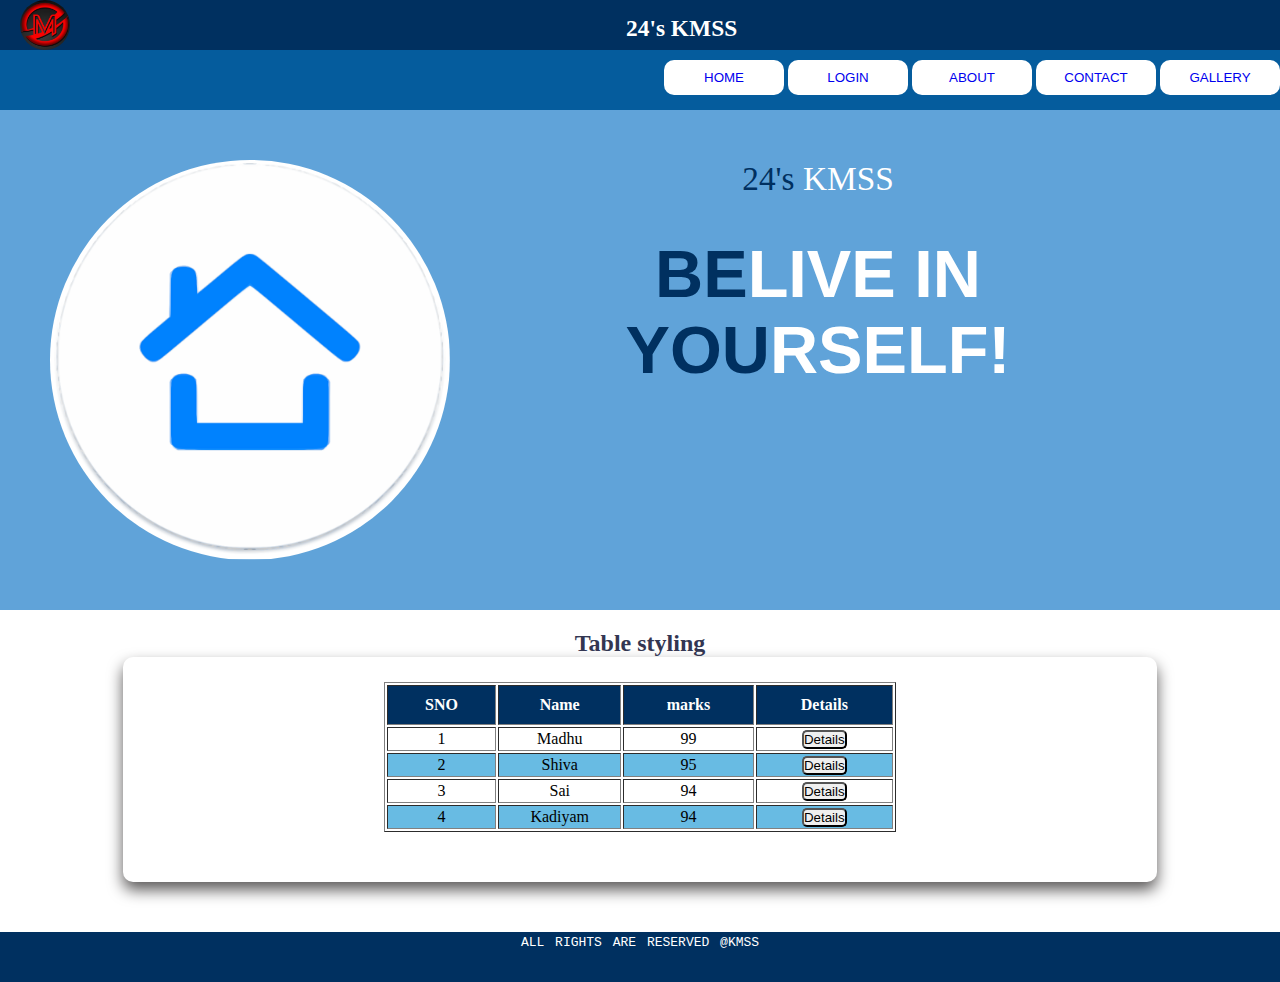
<file: index.html>
<!DOCTYPE html>
<html>
<head>
	<title>20A91A0524</title>
	<link href="page/bs.css" type="text/css" rel="stylesheet">
	<link rel="stylesheet" href="https://cdnjs.cloudflare.com/ajax/libs/animate.css/4.1.1/animate.min.css"/>
	
</head>
<body bgcolor=white>
	<div class="header">
		<div id="ms">
			<img src="images/mss.jpg" width="50px" height="50px">
		</div>
		<div id="wel">
			<h3>24's KMSS</h3>
		</div>
		
	</div>
	<div id="nav">
		<ul>
			<li><a href="index.html">HOME</a></li>
			<li><a href="page/login.html">LOGIN</a></li>
			<li><a href="page/about.html">ABOUT</a></li>
			<li><a href="page/contact.html">CONTACT</a></li>
			<li><a href="page/galery.html">GALLERY</a></li>
		</ul>
		
	</div>
	<div class="main">
		<div class="mainl animate__animated animate__rollIn">
			<img src="images/hom.png" width="400px" height="400px">
		</div>
		<div class="mainr animate__animated animate__fadeInDownBig">
			<p><span style="color:#003060;">24's</span> KMSS<br><br><span style="font-size: 50pt;font-weight: bolder;font-family: sans-serif;"><span style="color:#003060;"> BE</span>LIVE IN<br><span style="color:#003060">YOU</span>RSELF!</p>

		</div>
		
	</div>
	<h2>Table styling</h2>
	<div id="tab">
		<table border="" width="auto" cellspacing="2px">
			<thead>
				<tr>
					<th>SNO</th>
					<th>Name</th>
					<th>marks</th>
					<th>Details</th>
				</tr>
			</thead>
			<tbody>
				<tr>
					<td>1</td>
					<td>Madhu</td>
					<td>99</td>
					<td><button>Details</button></td>
				</tr>
				<tr>
					<td>2</td>
					<td>Shiva</td>
					<td>95</td>
					<td><button>Details</button></td>
				</tr>
				<tr>
					<td>3</td>
					<td>Sai</td>
					<td>94</td>
					<td><button>Details</button></td>
				</tr>
				<tr>
					<td>4</td>
					<td>Kadiyam</td>
					<td>94</td>
					<td><button>Details</button></td>
				</tr>
			</tbody>
		</table>
	</div>
	<footer>
		<code>ALL RIGHTS ARE RESERVED @KMSS</code>
	</footer>


</body>
</html>
</file>
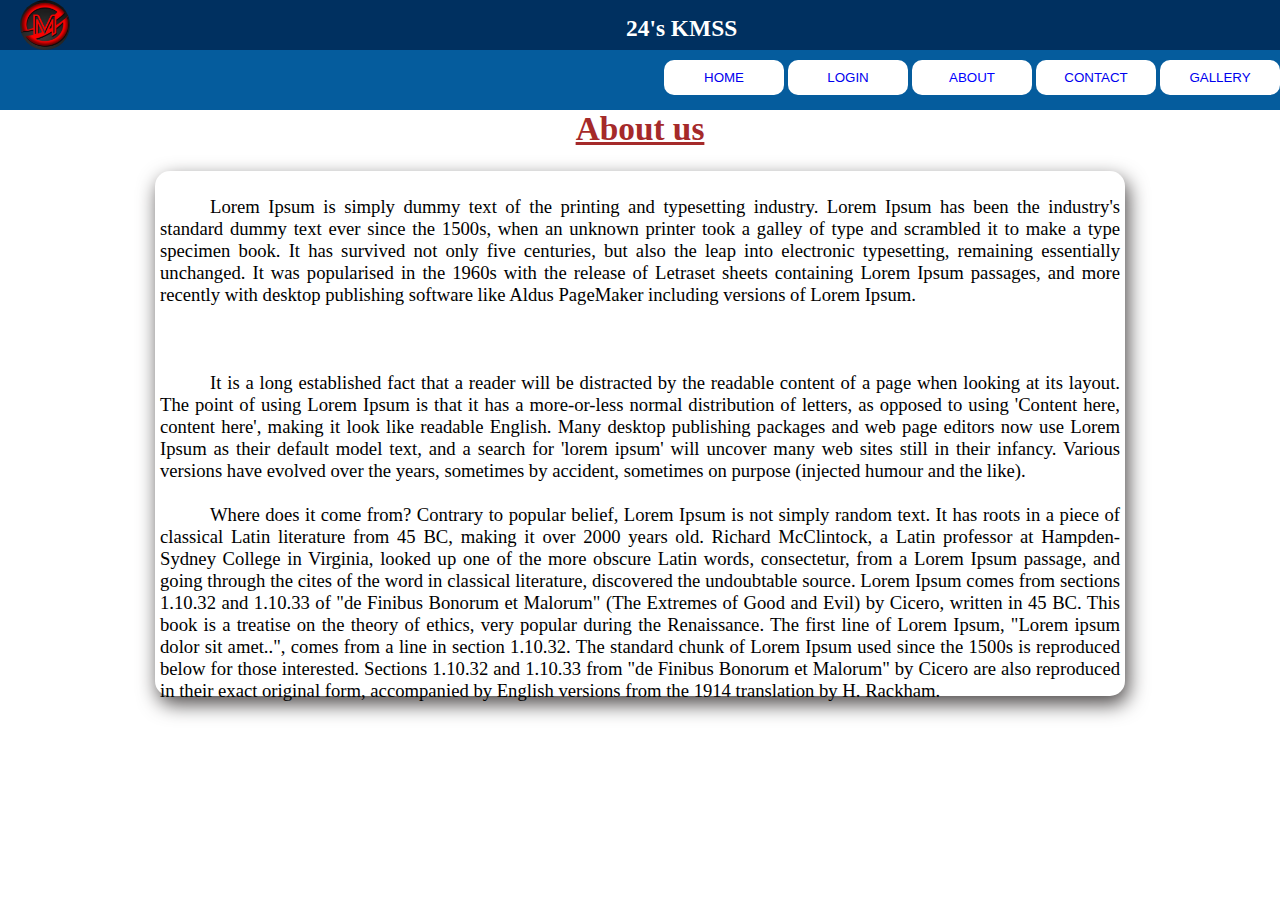
<file: page/about.html>
<!DOCTYPE html>
<html>
<head>
	<title>about</title>
	<link href="bs.css" type="text/css" rel="stylesheet">
	
</head>
<body bgcolor=white>
	<div class="header">
		<div id="ms">
			<img src="../images/mss.jpg" width="50px" height="50px">
		</div>
		<div id="wel">
			<h3>24's KMSS</h3>
		</div>
		
	</div>
	<div id="nav">
		<ul>
			<li><a href="../index.html">HOME</a></li>
			<li><a href="login.html">LOGIN</a></li>
			<li>ABOUT</li>
			<li><a href="contact.html">CONTACT</a></li>
			<li><a href="galery.html">GALLERY</a></li>
		</ul>
		
	</div>
	<div id="he">
		<h4>About us</h4>
	</div><br>
	<div id="maine">
		<p>Lorem Ipsum is simply dummy text of the printing and typesetting industry. Lorem Ipsum has been the industry's standard dummy text ever since the 1500s, when an unknown printer took a galley of type and scrambled it to make a type specimen book. It has survived not only five centuries, but also the leap into electronic typesetting, remaining essentially unchanged. It was popularised in the 1960s with the release of Letraset sheets containing Lorem Ipsum passages, and more recently with desktop publishing software like Aldus PageMaker including versions of Lorem Ipsum.</p><br>

            <br><br><p>It is a long established fact that a reader will be distracted by the readable content of a page when looking at its layout. The point of using Lorem Ipsum is that it has a more-or-less normal distribution of letters, as opposed to using 'Content here, content here', making it look like readable English. Many desktop publishing packages and web page editors now use Lorem Ipsum as their default model text, and a search for 'lorem ipsum' will uncover many web sites still in their infancy. Various versions have evolved over the years, sometimes by accident, sometimes on purpose (injected humour and the like).</p><br>
            
            
            <p>Where does it come from?
            Contrary to popular belief, Lorem Ipsum is not simply random text. It has roots in a piece of classical Latin literature from 45 BC, making it over 2000 years old. Richard McClintock, a Latin professor at Hampden-Sydney College in Virginia, looked up one of the more obscure Latin words, consectetur, from a Lorem Ipsum passage, and going through the cites of the word in classical literature, discovered the undoubtable source. Lorem Ipsum comes from sections 1.10.32 and 1.10.33 of "de Finibus Bonorum et Malorum" (The Extremes of Good and Evil) by Cicero, written in 45 BC. This book is a treatise on the theory of ethics, very popular during the Renaissance. The first line of Lorem Ipsum, "Lorem ipsum dolor sit amet..", comes from a line in section 1.10.32.
            
            The standard chunk of Lorem Ipsum used since the 1500s is reproduced below for those interested. Sections 1.10.32 and 1.10.33 from "de Finibus Bonorum et Malorum" by Cicero are also reproduced in their exact original form, accompanied by English versions from the 1914 translation by H. Rackham.</p>
	</div>
</body>
</html>
</file>
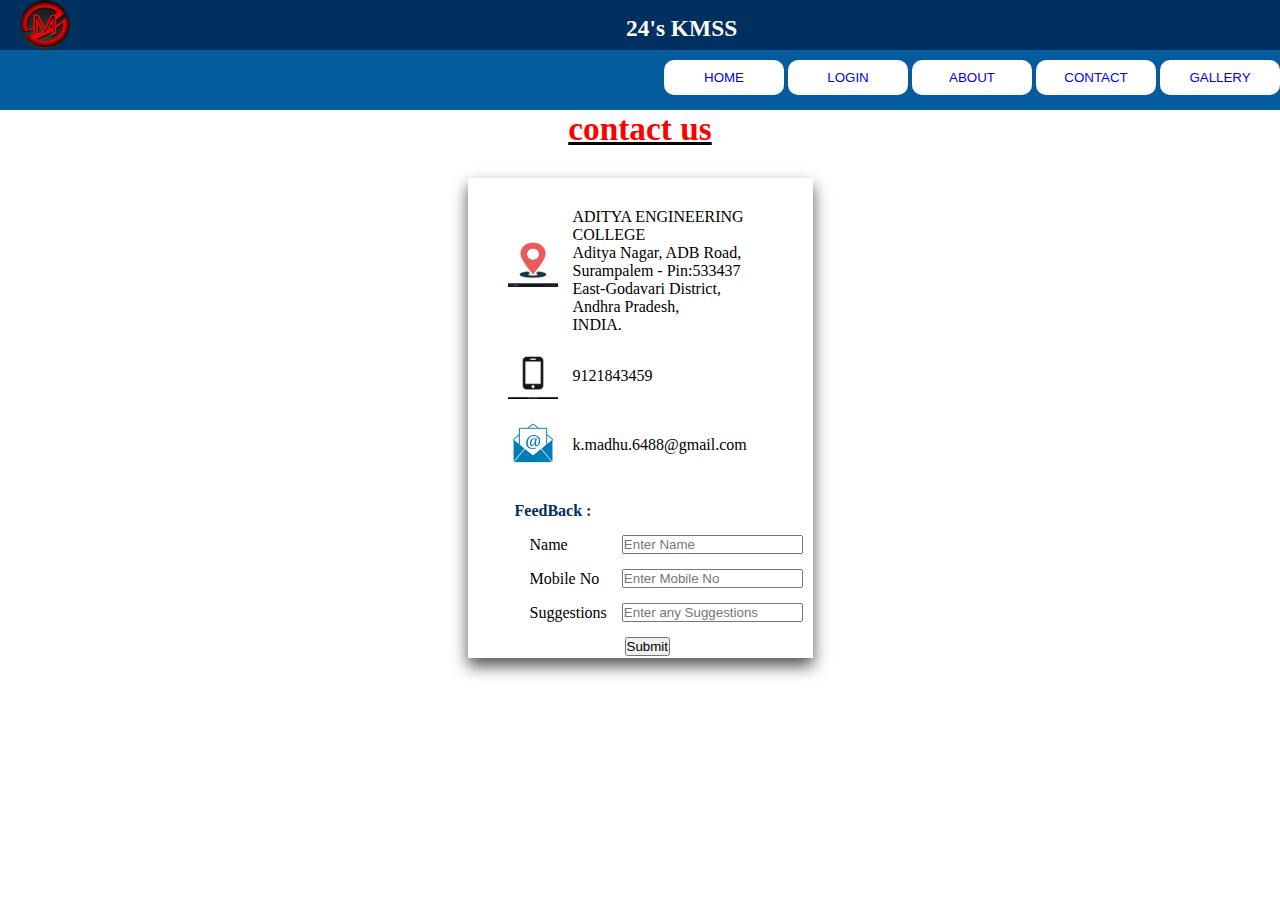
<file: page/contact.html>
<!DOCTYPE html>
<html>
<head>
	<title>contact</title>
	<link href="bs.css" type="text/css" rel="stylesheet">
	
</head>
<body bgcolor=white>
	<div class="header">
		<div id="ms">
			<img src="../images/mss.jpg" width="50px" height="50px">
		</div>
		<div id="wel">
			<h3>24's KMSS</h3>
		</div>
		
	</div>
	<div id="nav">
		<ul>
			<li><a href="../index.html">HOME</a></li>
			<li><a href="login.html">LOGIN</a></li>
			<li><a href="about.html">ABOUT</a></li>
			<li>CONTACT</li>
			<li><a href="galery.html">GALLERY</a></li>
		</ul>
		
	</div>
    <center><u><h3 style="color: red;font-size: 25pt;">contact us</h3></u></center>
        <div class="con">
        <table cellspacing="15px">
            <tr>
                <td><img src="../images/address.jpg" width="50px" height="50px"</td>
                <td><p>ADITYA ENGINEERING COLLEGE
                    <br>Aditya Nagar, ADB Road,
                    <br>Surampalem - Pin:533437
                    <br>East-Godavari District,       
                    <br>Andhra Pradesh,
                    <br>INDIA.</p></td>
            </tr>
            <tr>
                <td><img src="../images/phone.jpg" width="50px" height="50px"></td>
                <td>9121843459</td>
            </tr>
            <tr>
                <td><img src="../images/mail.jpg" width="50px" height="50px"></td>
                <td>k.madhu.6488@gmail.com</td>
            </tr>
        </table>
        <div class="con1">
        <p style="color: #003060;"><b>FeedBack :</b></p>
        <form>
        <table cellpadding="15px" cellspacing="15px">
            <tr>
                <td><label>Name</label></td>
                <td><input type="text" name="text" placeholder="Enter Name"></td>
            </tr>
            <tr>
                <td><label>Mobile No</label></td>
                <td><input type="text" placeholder="Enter Mobile No"></td>
            </tr>
            <tr>
                <td><label>Suggestions</label></td>
                <td><input type="text" placeholder="Enter any Suggestions"></td>
            </tr>

        </table>
        <button style="margin-left:110px ;" onclick="alert('Submitted Successfully')">Submit</button>
        </form>
        </div>
    </div>
</body>
</html>
</file>
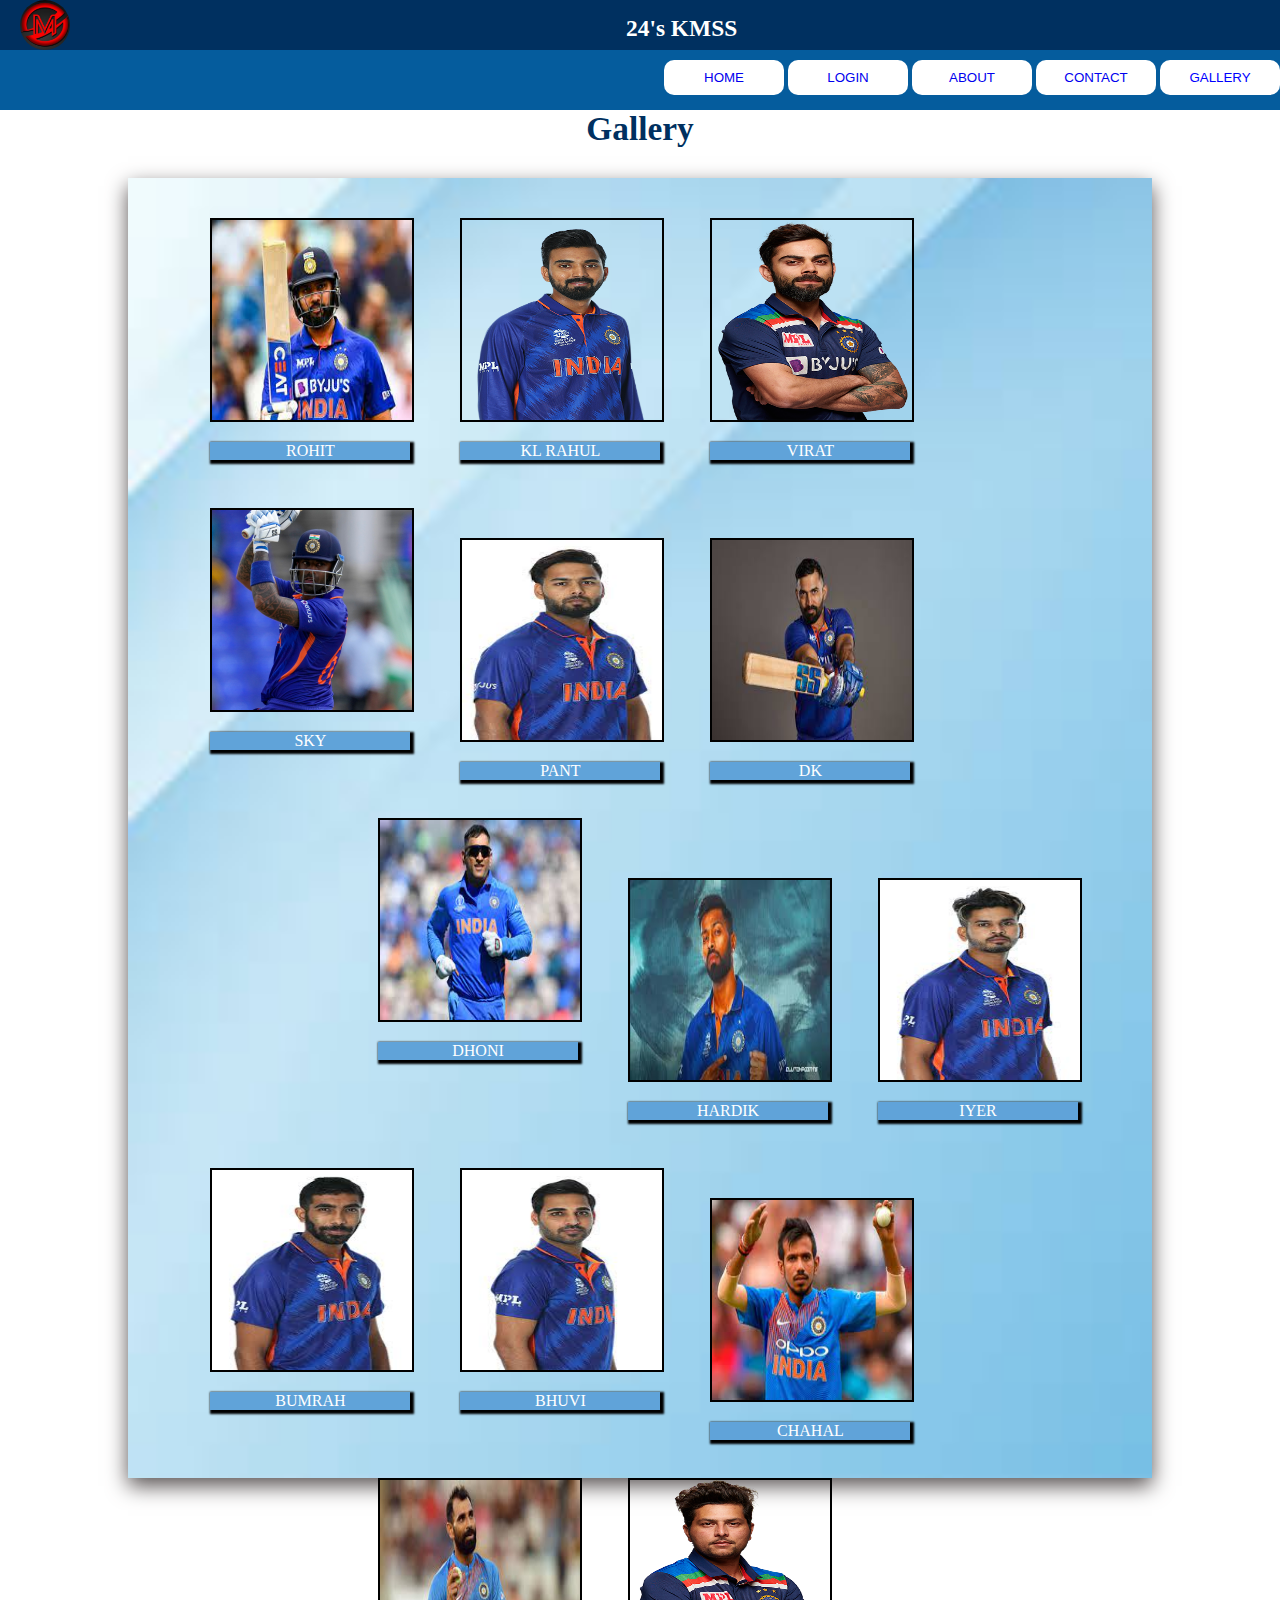
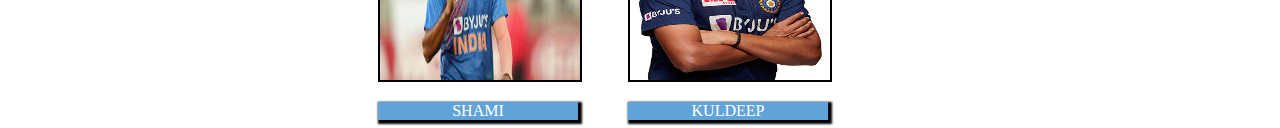
<file: page/galery.html>
<html>
<head>
    <title>gallery</title>
    <link rel="stylesheet" href="bs.css"/>
    <link rel="stylesheet" href="https://cdnjs.cloudflare.com/ajax/libs/animate.css/4.1.1/animate.min.css"/>
    <meta name="viewport" content="width=device-width,initial-scale=1.0">
</head>
<body>
	<div class="header">
		<div id="ms">
			<img src="../images/mss.jpg" width="50px" height="50px">
		</div>
		<div id="wel">
			<h3>24's KMSS</h3>
		</div>
		
	</div>
	<div id="nav">
		<ul>
			<li><a href="../index.html">HOME</a></li>
			<li><a href="login.html">LOGIN</a></li>
			<li><a href="about.html">ABOUT</a></li>
			<li><a href="contact.html">CONTACT</a></li>
			<li>GALLERY</li>
		</ul>
		
	</div>
	<center><h3 style="color: #003060 ;font-size: 25pt;">Gallery</h3></center>
	<div class="gal animate__animated animate__bounceInLeft">
		<div class="gr">
			<div class="gim">
				<img class="gl" src="../images/rohit.jpg">
				<div class="in nam">
					<p>ROHIT</p>
				</div>
			</div>
			<div class="gim">
				<img class="gl" src="../images/kl.png">
				<div class="in nam">
					<p>KL RAHUL</p>
				</div>
			</div>
			<div class="gim">
				<img class="gl" src="../images/vk.png">
				<div class="in nam">
					<p>VIRAT</p>
				</div>
			</div>
			<div class="gim">
				<img class="gl" src="../images/surya.jpg">
				<div class="in nam">
					<p>SKY</p>
				</div>
			</div>
		</div>
		<div class="gr1">
			<div class="gim">
				<img class="gl1" src="../images/rp.jpg">
				<div class="in">
					<p>PANT</p>
				</div>
			</div>
			<div class="gim">
				<img class="gl1" src="../images/dk.jpg">
				<div class="in">
					<p>DK</p>
				</div>
			</div>
			<div class="gim">
				<img class="gl1" src="../images/msd.jpg">
				<div class="in">
					<p>DHONI</p>
				</div>
			</div>
		</div>
		<div class="gr">
			<div class="gim">
				<img class="gl" src="../images/hp.jpg">
				<div class="in nam">
					<p>HARDIK</p>
				</div>
			</div>
			<div class="gim">
				<img class="gl" src="../images/iyer.jpg">
				<div class="in nam">
					<p>IYER</p>
				</div>
			</div>
			<div class="gim">
				<img class="gl" src="../images/boom.jpg">
				<div class="in nam">
					<p>BUMRAH</p>
				</div>
			</div>
			<div class="gim">
				<img class="gl" src="../images/bhuvi.jpg">
				<div class="in nam">
					<p>BHUVI</p>
				</div>
			</div>
		</div>
		<div class="gr1">
			<div class="gim">
				<img class="gl1" src="../images/chahal.jpg">
				<div class="in">
					<p>CHAHAL</p>
				</div>
			</div>
			<div class="gim">
				<img class="gl1" src="../images/shami.jpg">
				<div class="in">
					<p>SHAMI</p>
				</div>
			</div>
			<div class="gim">
				<img class="gl1" src="../images/kul.png">
				<div class="in">
					<p>KULDEEP</p>
				</div>
			</div>
		</div>

		

			

		</div>

	</div>
    
</body>
</html>
</file>
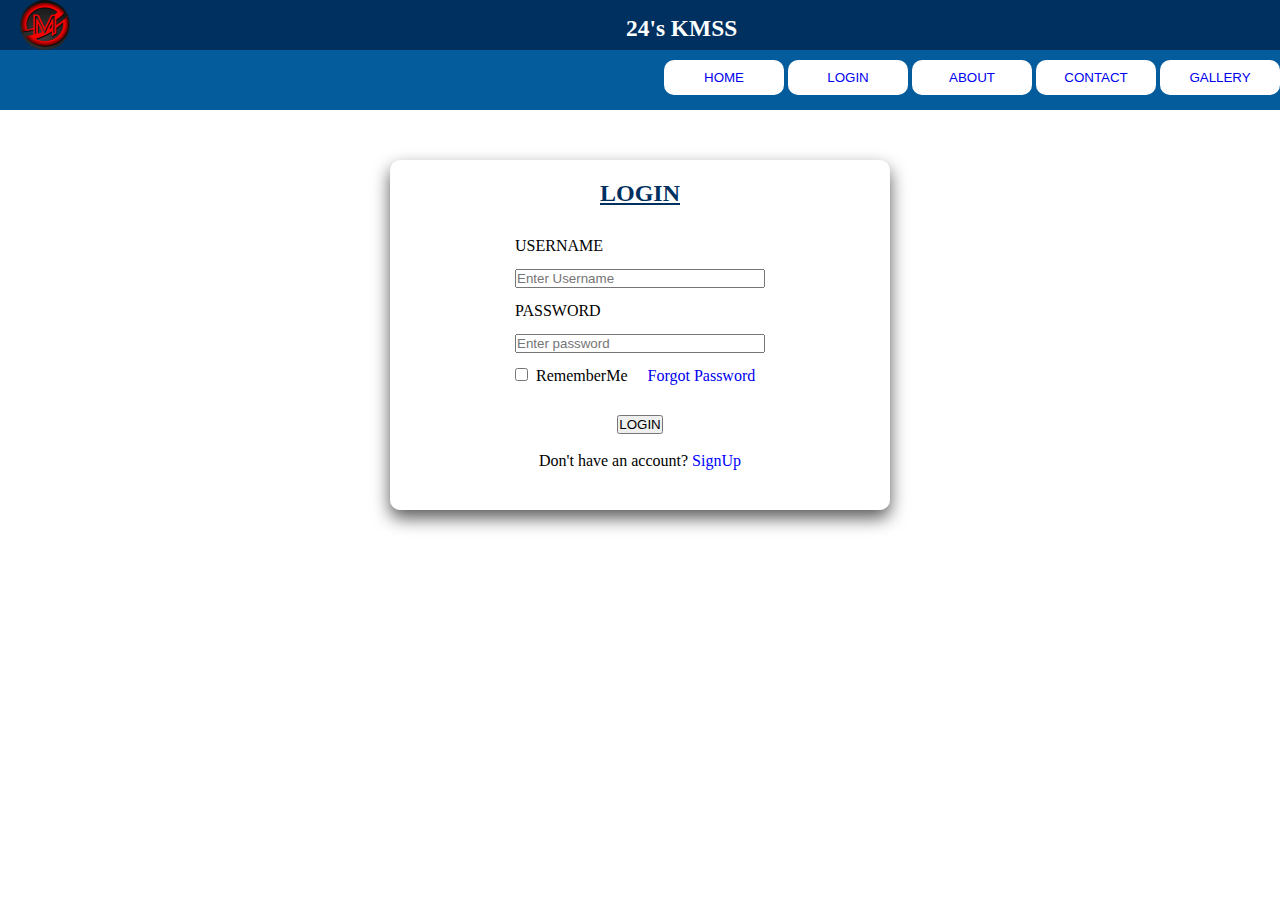
<file: page/login.html>
<html>
<head>
    <title>login</title>
    <link rel="stylesheet" href="bs.css"/>
    <link rel="stylesheet" href="https://cdnjs.cloudflare.com/ajax/libs/animate.css/4.1.1/animate.min.css"/>
    <meta name="viewport" content="width=device-width,initial-scale=1.0">
    
</head>
<body>
	<div class="header">
		<div id="ms">
			<img src="../images/mss.jpg" width="50px" height="50px">
		</div>
		<div id="wel">
			<h3>24's KMSS</h3>
		</div>
		
	</div>
	<div id="nav">
		<ul>
			<li><a href="../index.html">HOME</a></li>
			<li><a href="login.html">LOGIN</a></li>
			<li><a href="about.html">ABOUT</a></li>
			<li><a href="contact.html">CONTACT</a></li>
			<li><a href="galery.html">GALLERY</a></li>
		</ul>
		
	</div>
    <center>
        <div class="a animate__animated animate__backInDown">
        <center>
            <h2 style="color: #003060;"><u>LOGIN</u></h2>
            <br>
            <form>
                <table cellpadding="10px" cellspacing="10px">
                    <tr>
                        <td><label>USERNAME</label></td>
                    </tr>
                    <tr>
                        <td><input type="text" name="text" placeholder="Enter Username" style="width: 250px;height: auto;"></td>
                    </tr>
                    <tr>
                        <td><label>PASSWORD</label></td>
                    </tr>
                    <tr>
                        <td><input type="password" name="password" placeholder="Enter password" style="width: 250px;height: auto;"></td>
                    </tr>
                    <tr>
                        <td><input type="checkbox" name="remember">&nbsp;&nbsp;<label>RememberMe</label>&nbsp;&nbsp;&nbsp;&nbsp;
                        <a href="#">Forgot Password</a></td>
                    </tr>
                </table>
                <br>
                <input type="submit" name="LOGIN" value="LOGIN">
    
            </form>
            <br>
            <p>Don't have an account?  <a href="signup.html" style="color: blue;">SignUp</a></p>
    
        </center>
    </div>
    </center>
</body>
</html>
</file>
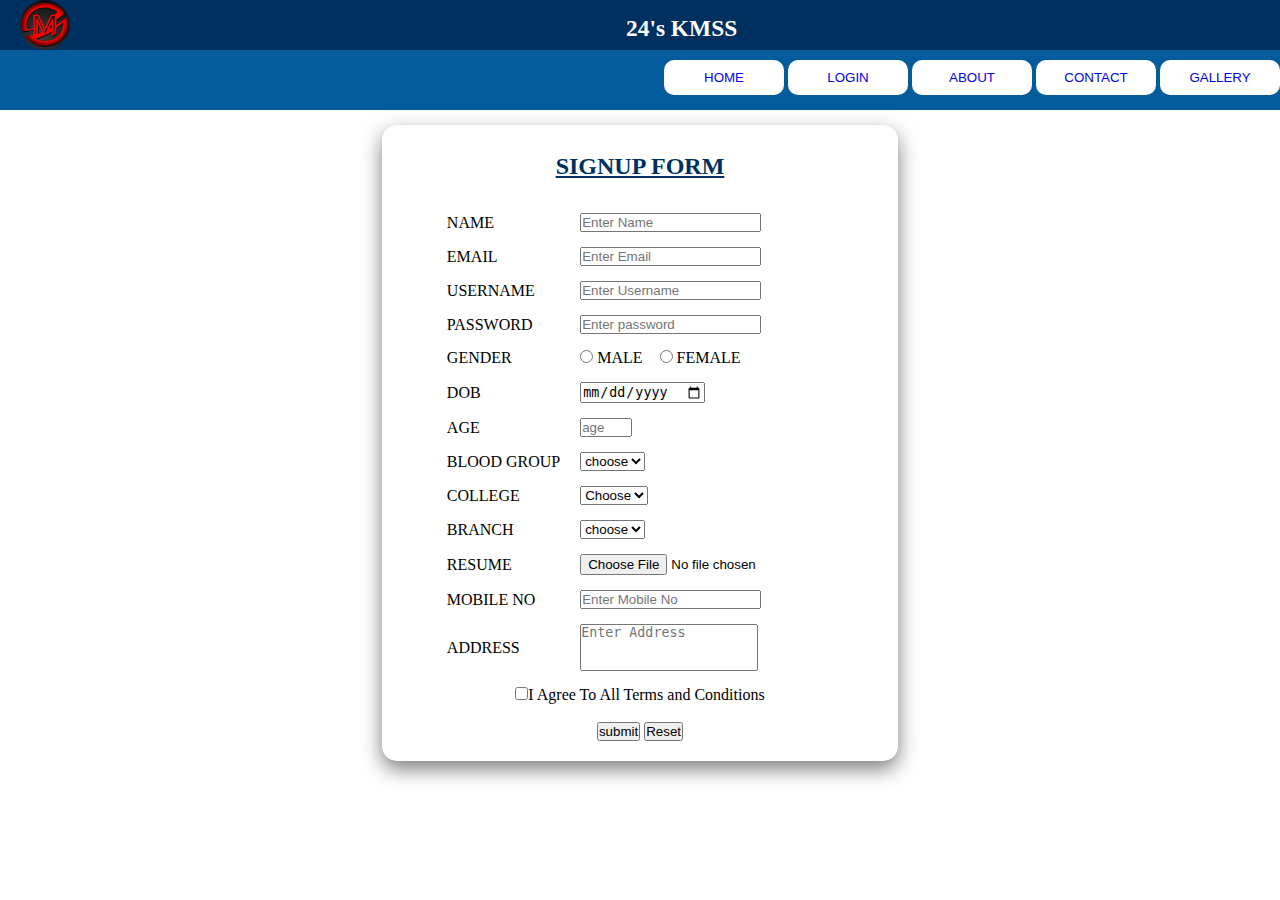
<file: page/signup.html>
<html>
<head>
    <title>signup</title>
    <link rel="stylesheet" href="bs.css"/>
    <link rel="stylesheet" href="https://cdnjs.cloudflare.com/ajax/libs/animate.css/4.1.1/animate.min.css"/>
    <meta name="viewport" content="width=device-width,initial-scale=1.0">
    
</head>
<body>
	<div class="header">
		<div id="ms">
			<img src="../images/mss.jpg" width="50px" height="50px">
		</div>
		<div id="wel">
			<h3>24's KMSS</h3>
		</div>
		
	</div>
	<div id="nav">
		<ul>
			<li><a href="../index.html">HOME</a></li>
			<li><a href="login.html">LOGIN</a></li>
			<li><a href="about.html">ABOUT</a></li>
			<li><a href="contact.html">CONTACT</a></li>
			<li><a href="galery.html">GALLERY</a></li>
		</ul>
		<center>
            <div class="b animate__animated animate__bounceInDown">
                <center>
                <h2 style="color:#003060;"><u>SIGNUP FORM</u></h2>
                <br>
                <form>
                    <table cellspacing="15px" cellpadding="10px">
                        <tr>
                            <td>NAME</label></td>
                            <td><input type="text" name="name" placeholder="Enter Name"></td>
                        </tr>
                        <tr>
                            <td><label>EMAIL</label></td>
                            <td><input type="email" name="email" placeholder="Enter Email"></td>
                        </tr>
                        <tr>
                            <td><label>USERNAME</label></td>
                            <td><input type="text" name="name" maxlength="8" minlength="4" placeholder="Enter Username"></td>
                        </tr>
                        <tr>
                            <td><label>PASSWORD</label></td>
                            <td><input type="password" name="password" placeholder="Enter password" minlength="4" maxlength="8"></td>
                        </tr>
                        <tr>
                            <td><label>GENDER</label></td>
                            <td><input type="radio" name="gender" value="male">&nbsp;<label>MALE</label>&nbsp;&nbsp;
                            <input type="radio" name="gender" value="female">&nbsp;<label>FEMALE</label></td>
                        </tr>
                        <tr>
                            <td><label>DOB</label></td>
                            <td><input type="date" value="dob"></td>
                        </tr>
                        <tr>
                            <td><label>AGE</label></td>
                            <td><input type="number" name="age" min=16 max=24 placeholder="age"></td>
                        </tr>
                        <tr>
                            <td><label>BLOOD GROUP</label></td>
                            <td><select name="bg">
                                <option>choose</option>
                                <option>B+</option>
                                <option>B-</option>
                                <option>O+</option>
                                <option>O-</option>
                                <option>A+</option>
                                <option>A-</option>
                            </select></td>
                        </tr>
                        <tr>
                            <td><label>COLLEGE</label></td>
                            <td><select>
                                <option>Choose</option>
                                <option>AEC</option>
                                <option>ACET</option>
                                <option>ACOE</option>
                            </select></td>
                        </tr>
                        <tr>
                            <td><label>BRANCH</label></td>
                            <td><select name="bg">
                                <option>choose</option>
                                <option>CSE</option>
                                <option>IT</option>
                                <option>ECE</option>
                                <option>EEE</option>
                                <option>CIVIL</option>
                                <option>MECH</option>
                            </select></td>
                        </tr>
                        <!--<tr>
                            <td><label><b>HOBBIES</b></label></td>
                        </tr>
                        <tr>
                            <td><input type="checkbox" value="hobbie1"><label>Reading Books</label></td>
                            <td><input type="checkbox" value="hobbie2"><label>Playing Games</label></td>
                        </tr>
                        <tr>
                            <td><input type="checkbox" value="hobbie3"><label>Listening Music</label></td>
                            <td><input type="checkbox" value="hobbie4"><label>Watching Movies</label></td>
                        </tr>
                        <tr>
                            <td><label><b>LANGUAGES</b></label></td>
                            <td><input type="checkbox" value="l1"><label>English</label>&nbsp; &nbsp;
                                <input type="checkbox" value="l2"><label>Telugu</label>&nbsp;&nbsp;
                                <input type="checkbox" value="l2"><label>Hindi</label></td>
                            </tr>-->
                        <tr>
                            <td><label>RESUME</label></td>
                            <td><input type="file"></td>
                        </tr>
                        <tr>
                            <td><label>MOBILE NO</label></td>
                            <td><input type="text" maxlength="10" placeholder="Enter Mobile No"></td>
                        </tr>
                        <tr>
                            <td><label>ADDRESS</label></td>
                            <td><textarea style="resize: none;" cols="20" rows="3"  name="address" placeholder="Enter Address"></textarea></td>
                        </tr>
                    </table>
                    <input type="checkbox" name="terms"><label>I Agree To All Terms and Conditions</label></td><br><br>
                    <div id="c">
                    <button onclick="alert('submitted succesfully')">submit</button>
                    <button>Reset</button>
                    
                    </div>
        
                </form>
            </center>
            
        </div>
        </center>
        </body>
        </html>
</file>
<file: page/bs.css>
*{
    padding: 0;
    margin: 0;
}
.header{
    height: 50px;
    background:#003060 ;
    color:white;
    font-size: 15pt;
    /* padding-top: 10pt; */
    
}
#wel{
    width: 75%;
    margin: auto;
    padding-top: 15px;
}
#wel h3{
    text-align: center;

}
#ms{
    float: left;
    width: 19%;
}
#ms img{
    border-radius: 50%;
    margin-left: 20px;
}
#nav{
    width: 100%;
    height: 60px;
    background:#055C9D;
    text-align: right;
    

   }
#nav ul{
    margin: auto;
    padding:0px;
}
#nav ul li{
    color:blue;
    margin-top: 10px;
    display: inline-block;
    padding:10px;
    width:100px;
    background: white;
    border-radius: 10px;
    font-family: 'Lucida Sans', 'Lucida Sans Regular', 'Lucida Grande', 'Lucida Sans Unicode', Geneva, Verdana, sans-serif;
    text-align: center;
    font-size: 10pt;

}
#nav ul li:hover{
    color: red;
    background-color:#BBE7FE;
}
#he
{
    text-align: center;
    text-decoration: underline;
    color:brown ;
    font-size: 25pt;
    margin-bottom: 5px;
}
.main{
    height: 500px;  
    width:100%;
    background-color: #60A3D9;

}
.main .mainl{
    width:30%;
    height: 500px;
    margin-left: 50px;
    float:left;
}
.main .mainl img{
    border-radius: 50%;
    margin-top: 50px;
}
.main .mainr{
    float:left;
    width:60%;
    height:500px;
}
.main .mainr p{
    text-align: center;
    color: white;
    margin-top: 50px;
    font-size: 25pt;

}


#maine{
    height: 500px;  
    width:75%;
    margin: auto;
    padding-left: 5px;
    padding-right: 5px;
    box-shadow: 3px 8px 20px 0px rgb(76, 72, 72);
    border-radius: 15px;
    padding-top: 25px;
    text-align: justify;
    font-size: 14pt;
    text-indent: 50px;

}

h2  {
    text-align: center;
    padding-top: 20px;
}
#tab{
    height: 200px;
    width:80%;
    margin: auto;
    padding-left: 5px;
    padding-right: 5px;
    box-shadow: 0px 8px 15px 0px rgb(92, 90, 90);
    border-radius: 10px;
    padding-top: 25px;

}
#tab table{
    margin:auto;
    width:50%;
    height:150px;
}
#tab table thead th{
    padding: 10px;
    background-color: #003060;
    color: white;
}
#tab table tbody tr td{
    text-align: center;
}
#tab table tbody tr:nth-child(even){
    background-color: #68BBE3;
}
#tab table tbody tr:nth-child(odd){
    background-color: white;
}
#tab table tbody tr:nth-child(odd):hover{
    background-color:#68BBE3;
}
#tab table tbody tr:nth-child(even):hover{
    background-color:white;
    text-transform: uppercase;
}
#tab table tbody tr td button{
    border-radius: 5px;
}
#tab table tbody tr td button:hover{
    background-color: grey;
}
#mag h3{
    padding-top: 5px;
    text-align: center;
    padding-bottom: 15px;
}
.a{
    width: 500px;
    height: 350px;
    border-width: 0px;
    border-style: double;
    margin-top: 50px;
    border-radius: 10px;
    box-shadow: 0px 8px 17px 0px rgb(90, 89, 89);
    background-color:white;
}
.a form table tr td{
    padding: 2px;
}
.b{
    width: 500px;
    height: 620px;
    text-align: center;
    background: white;
    border-radius: 15px;
    box-shadow:0px 8px 20px 0px rgb(127, 125, 125);
    padding: 8px;
    margin-top: 30px;
    margin-bottom: 10px;
}
.b table tr td label{
    padding-right: 5px;
}
h2{
    color:#333652;
}
#b button:hover{
    background-color:#B9B7BD;
}
#b button{
    border-radius: 8px;
    
}
.con{
    height: 480px;
    width:25%;
    margin:auto;
    margin-top: 30px;
    box-shadow: 0px 8px 15px 0px rgb(84, 81, 81);
    padding-left: 25px;
}

.con p{
    margin-top: 15px;
}
.con .con1{
    margin-left:22px;
}
.gal{
    height:1300px;
    width:80%;
    margin: auto;
    box-shadow: 0px 8px 20px 0px rgb(89, 83, 83);
    margin-top: 30px;
    margin-bottom: 30px;
    background-image: url("../images/bg1.jpg");
    background-size: cover;
}
.gal .gr{
    height: 300px;
    width: 90%;
    margin: auto;
    margin-top: 30px;
    margin-right: 20px;

}
.gal .gr .gim{
    height: 250px;
    width:250px;
    margin-top: 40px;
    float: left;
}
.gal .gr .gim img{
    height: 200px;
    width: 200px;
    border: 2px solid black;
}
.gal .gr .gim img:hover{
    box-shadow: 0px 15px 15px 0px rgb(84, 80, 80);
    transition: all 1s;
}
.gal .gr .gim .in p{
    margin-top:20px;
    width:200px;
    box-shadow: 2px 2px 2px 2px black;
    text-align: center;
    background-color:#60A3D9;
    color:white;
}
.gal .gr1{
    height: 300px;
    width: 70%;
    margin: auto;
    margin-top: 30px;
    margin-left: 250px;
}
.gal .gr1 .gim{
    height: 250px;
    width:250px;
    margin-top: 30px;
    float: left;
}
.gal .gr1 .gim img{
    height: 200px;
    width: 200px;
    border: 2px solid black;
}
.gal .gr1 .gim img:hover{
    box-shadow: 0px 15px 15px 0px rgb(84, 80, 80);
    transition: all 1s;
}
.gal .gr1 .gim .in p{
    margin-top:20px;
    width:200px;
    box-shadow: 2px 2px 2px 2px black;
    text-align: center;
    background-color:#60A3D9;
    color:white;

}
footer{
    height:50px;
    width: 100%;
    text-align: center;
    background-color: #003060;
    color:white;
    margin-top: 50px;
}
a{
    text-decoration: none;
}
code{
    word-spacing: 3px;
}
@media screen and (max-width:600px) and (min-width:300px){
    .gal{
        height: 4100px;
    }
    .gl{
        margin-left: 10%;
    }
    .nam{
        margin-left: 10%;
    }
}
</file>
